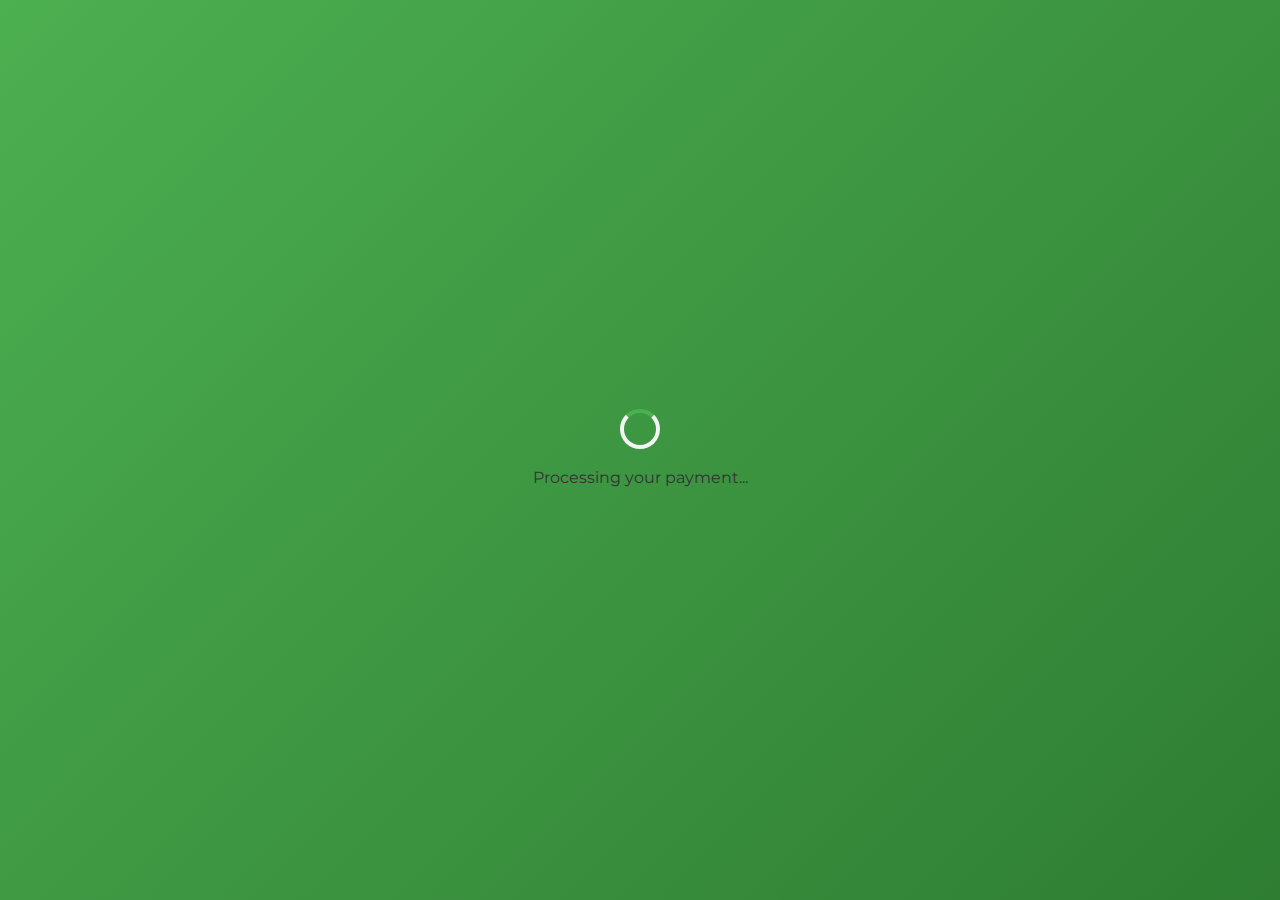
<file: success.html>
<!DOCTYPE html>
<html lang="en">
<head>
    <meta charset="UTF-8">
    <meta name="viewport" content="width=device-width, initial-scale=1.0">
    <title>Payment Success - Teien Tamashii</title>
    <link rel="stylesheet" href="https://cdnjs.cloudflare.com/ajax/libs/font-awesome/6.0.0/css/all.min.css">
    <link href="https://fonts.googleapis.com/css2?family=Montserrat:wght@400;700&family=Lora:wght@400;700&display=swap" rel="stylesheet">
    <link rel="stylesheet" href="styles.css">
    <style>
        .success-container {
            min-height: 100vh;
            display: flex;
            align-items: center;
            justify-content: center;
            background: linear-gradient(135deg, #4caf50, #2e7d32);
            padding: 2rem;
        }
        
        .success-card {
            background: white;
            padding: 3rem;
            border-radius: 20px;
            text-align: center;
            box-shadow: 0 20px 40px rgba(0,0,0,0.1);
            max-width: 600px;
            width: 100%;
            animation: slideUp 0.6s ease-out;
        }
        
        @keyframes slideUp {
            from {
                opacity: 0;
                transform: translateY(30px);
            }
            to {
                opacity: 1;
                transform: translateY(0);
            }
        }
        
        .success-icon {
            font-size: 4rem;
            color: #4caf50;
            margin-bottom: 1rem;
            animation: pulse 2s infinite;
        }
        
        @keyframes pulse {
            0% { transform: scale(1); }
            50% { transform: scale(1.1); }
            100% { transform: scale(1); }
        }
        
        .success-title {
            font-size: 2.5rem;
            color: #2e7d32;
            margin-bottom: 1rem;
            font-family: 'Lora', serif;
        }
        
        .success-message {
            color: #666;
            margin-bottom: 2rem;
            line-height: 1.6;
            font-size: 1.1rem;
        }
        
        .order-summary {
            background: #f5f5f5;
            padding: 1.5rem;
            border-radius: 10px;
            margin: 2rem 0;
            text-align: left;
        }
        
        .order-header {
            font-weight: 700;
            color: #2e7d32;
            margin-bottom: 1rem;
            font-size: 1.2rem;
        }
        
        .order-item {
            display: flex;
            justify-content: space-between;
            padding: 0.5rem 0;
            border-bottom: 1px solid #ddd;
        }
        
        .order-total {
            display: flex;
            justify-content: space-between;
            padding: 1rem 0 0;
            font-weight: 700;
            font-size: 1.2rem;
            color: #2e7d32;
            border-top: 2px solid #2e7d32;
            margin-top: 1rem;
        }
        
        .success-actions {
            display: flex;
            gap: 1rem;
            justify-content: center;
            flex-wrap: wrap;
            margin-top: 2rem;
        }
        
        .success-btn {
            padding: 1rem 2rem;
            border: none;
            border-radius: 25px;
            text-decoration: none;
            font-weight: 600;
            transition: all 0.3s;
            display: inline-block;
            font-size: 1rem;
        }
        
        .btn-primary {
            background: #4caf50;
            color: white;
        }
        
        .btn-secondary {
            background: #e0e0e0;
            color: #333;
        }
        
        .success-btn:hover {
            transform: translateY(-2px);
            box-shadow: 0 5px 15px rgba(0,0,0,0.2);
        }
        
        .payment-info {
            background: #e8f5e8;
            padding: 1rem;
            border-radius: 8px;
            margin: 1rem 0;
            font-size: 0.9rem;
            color: #2e7d32;
        }
        
        .loading {
            display: none;
            text-align: center;
            padding: 2rem;
        }
        
        .spinner {
            border: 4px solid #f3f3f3;
            border-top: 4px solid #4caf50;
            border-radius: 50%;
            width: 40px;
            height: 40px;
            animation: spin 1s linear infinite;
            margin: 0 auto 1rem;
        }
        
        @keyframes spin {
            0% { transform: rotate(0deg); }
            100% { transform: rotate(360deg); }
        }
    </style>
</head>
<body>
    <div class="success-container">
        <!-- Loading State -->
        <div class="loading" id="loading">
            <div class="spinner"></div>
            <p>Processing your payment...</p>
        </div>

        <!-- Success State -->
        <div class="success-card" id="success-card" style="display: none;">
            <div class="success-icon">
                <i class="fas fa-check-circle"></i>
            </div>
            <h1 class="success-title">Payment Successful!</h1>
            
            <div class="payment-info">
                <i class="fas fa-shield-alt"></i>
                Payment processed securely by PayFast
            </div>
            
            <p class="success-message">
                Thank you for your purchase! Your beautiful bonsai will be carefully prepared and shipped to you soon. 
                You will receive an email confirmation with your order details and tracking information.
            </p>
            
            <!-- Order Summary -->
            <div class="order-summary" id="order-summary">
                <div class="order-header">
                    <i class="fas fa-receipt"></i> Order Summary
                </div>
                <div id="order-items">
                    <!-- Items will be populated by JavaScript -->
                </div>
                <div class="order-total">
                    <span>Total:</span>
                    <span id="order-total">R0.00</span>
                </div>
            </div>
            
            <div class="success-actions">
                <a href="index.html" class="success-btn btn-primary">
                    <i class="fas fa-home"></i> Back to Home
                </a>
                <a href="shop.html" class="success-btn btn-secondary">
                    <i class="fas fa-shopping-bag"></i> Continue Shopping
                </a>
                <a href="care-tips.html" class="success-btn btn-secondary">
                    <i class="fas fa-leaf"></i> Care Tips
                </a>
            </div>
        </div>
    </div>

    <script>
        document.addEventListener('DOMContentLoaded', () => {
            // Show loading initially
            document.getElementById('loading').style.display = 'block';
            
            // Simulate payment processing delay
            setTimeout(() => {
                processPaymentSuccess();
            }, 2000);
        });

        function processPaymentSuccess() {
            // Get order details from URL parameters
            const urlParams = new URLSearchParams(window.location.search);
            const orderId = urlParams.get('order');
            
            // Get pending order from localStorage
            const pendingOrder = JSON.parse(localStorage.getItem('pendingOrder') || '{}');
            
            // Hide loading and show success
            document.getElementById('loading').style.display = 'none';
            document.getElementById('success-card').style.display = 'block';
            
            // Populate order summary if we have order data
            if (pendingOrder.items && pendingOrder.items.length > 0) {
                populateOrderSummary(pendingOrder);
            } else {
                // Fallback for demo
                document.getElementById('order-summary').innerHTML = `
                    <div class="order-header">
                        <i class="fas fa-receipt"></i> Order Confirmation
                    </div>
                    <p>Order ID: ${orderId || 'DEMO_ORDER_123'}</p>
                    <p>Your order has been received and is being processed.</p>
                `;
            }
            
            // Clear cart data
            clearCartData();
            
            // Optional: Send confirmation to server
            if (orderId) {
                sendOrderConfirmation(orderId);
            }
        }

        function populateOrderSummary(order) {
            const orderItemsContainer = document.getElementById('order-items');
            const orderTotalElement = document.getElementById('order-total');
            
            let itemsHTML = '';
            order.items.forEach(item => {
                itemsHTML += `
                    <div class="order-item">
                        <span>${item.name} x${item.quantity}</span>
                        <span>R${(item.price * item.quantity).toFixed(2)}</span>
                    </div>
                `;
            });
            
            orderItemsContainer.innerHTML = itemsHTML;
            orderTotalElement.textContent = `R${order.total.toFixed(2)}`;
        }

        function clearCartData() {
            // Clear all cart-related localStorage data
            localStorage.removeItem('pendingOrder');
            localStorage.removeItem('cart');
            
            // If parent window has cart, clear it too
            if (window.opener && window.opener.cartContent) {
                window.opener.cartContent.innerHTML = '';
                window.opener.cartItemCount = 0;
                if (window.opener.updateCartCount) {
                    window.opener.updateCartCount(0);
                }
                if (window.opener.updateTotalPrice) {
                    window.opener.updateTotalPrice();
                }
            }
        }

        function sendOrderConfirmation(orderId) {
            // In a real application, you'd send this to your backend
            fetch('/api/confirm-order', {
                method: 'POST',
                headers: {
                    'Content-Type': 'application/json',
                },
                body: JSON.stringify({
                    orderId: orderId,
                    timestamp: new Date().toISOString(),
                    source: 'payfast'
                })
            }).catch(err => {
                console.log('Could not send confirmation:', err);
                // Don't show error to user as payment was successful
            });
        }

        // Auto-redirect after 30 seconds (optional)
        setTimeout(() => {
            if (confirm('Redirect to homepage?')) {
                window.location.href = 'index.html';
            }
        }, 30000);
    </script>
</body>
</html>
</file>
<file: styles.css>
/* Main Stylesheet - Teien Tamashii */
/* Import all component stylesheets */

@import url('base.css');
@import url('navigation.css');
@import url('home.css');
@import url('auth.css');
@import url('cart.css');
@import url('products.css');
@import url('shop.css');
@import url('admin.css');

/* Additional utility styles that don't fit in specific categories */

/* Loading states */
.weight-variants-list p {
    text-align: center;
    padding: 2rem;
    color: #666;
    font-style: italic;
}

/* Empty State */
.weight-variants-list:empty::after {
    content: 'No weight variants found.';
    display: block;
    text-align: center;
    padding: 2rem;
    color: #999;
    font-style: italic;
}

/* Modal Animation */
.weight-modal-content {
    transition: all 0.3s ease;
}

.weight-modal:not(.active) .weight-modal-content {
    transform: translateY(-50px) scale(0.8);
    opacity: 0;
}
</file>
